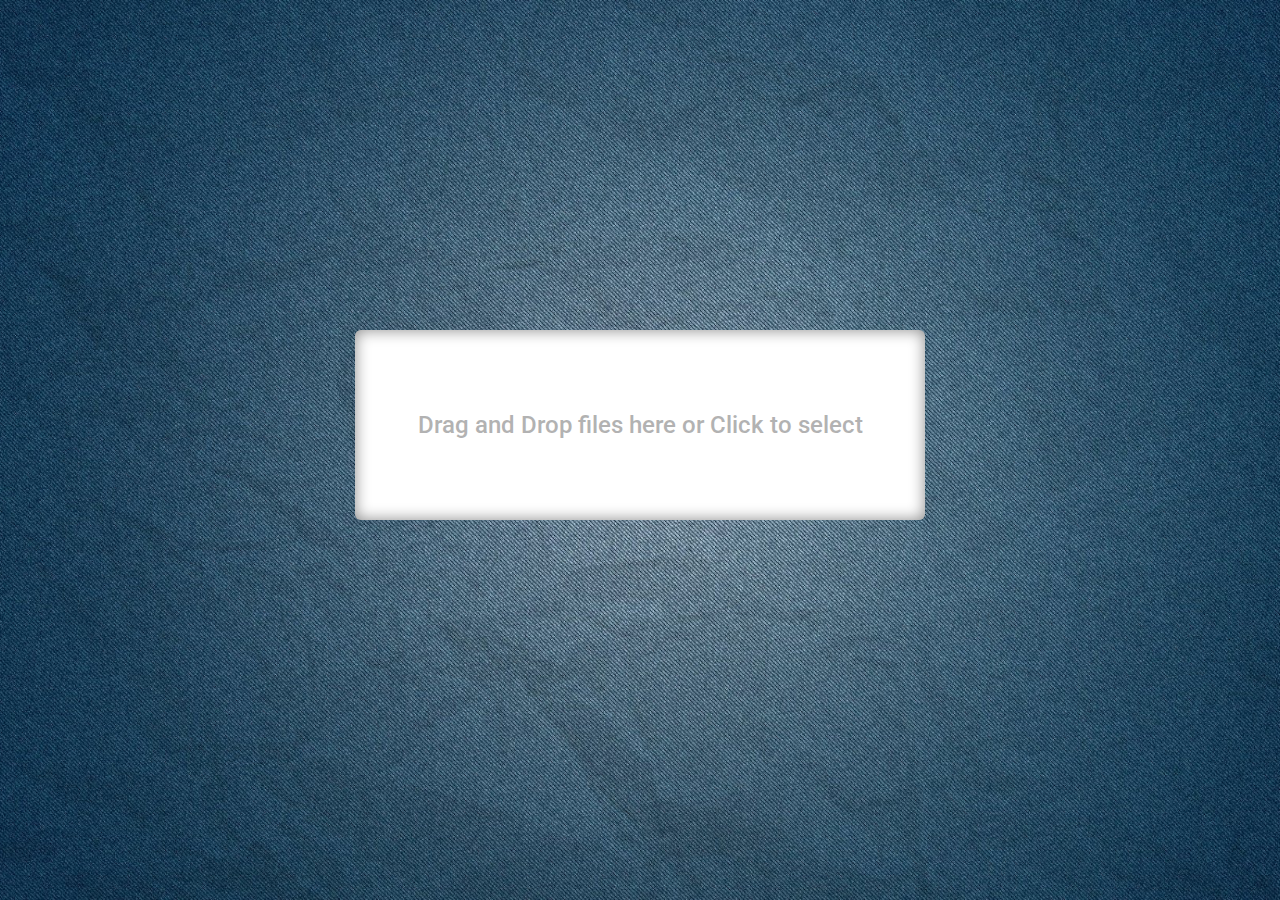
<file: index.html>
<!doctype html><html lang="en"><head><meta charset="UTF-8"><meta name="viewport" content="width=device-width,initial-scale=1"><meta http-equiv="X-UA-Compatible" content="ie=edge"><link rel="preconnect" href="https://fonts.googleapis.com"><link rel="preconnect" href="https://fonts.gstatic.com" crossorigin><link href="https://fonts.googleapis.com/css2?family=Roboto:wght@400;500&display=swap" rel="stylesheet"><title>Modern Image Gallery</title><link href="main.css" rel="stylesheet"></head><body><div class="container"><div class="app" id="app"><form class="form" id="form"><label>Загрузить файл <input type="file" id="input-file" name="file" accept="image/*"></label></form><div class="drag-zone"><span class="error">Файл не является изображением</span></div><div class="view" id="view"></div></div></div><script src="main.js"></script></body></html>
</file>
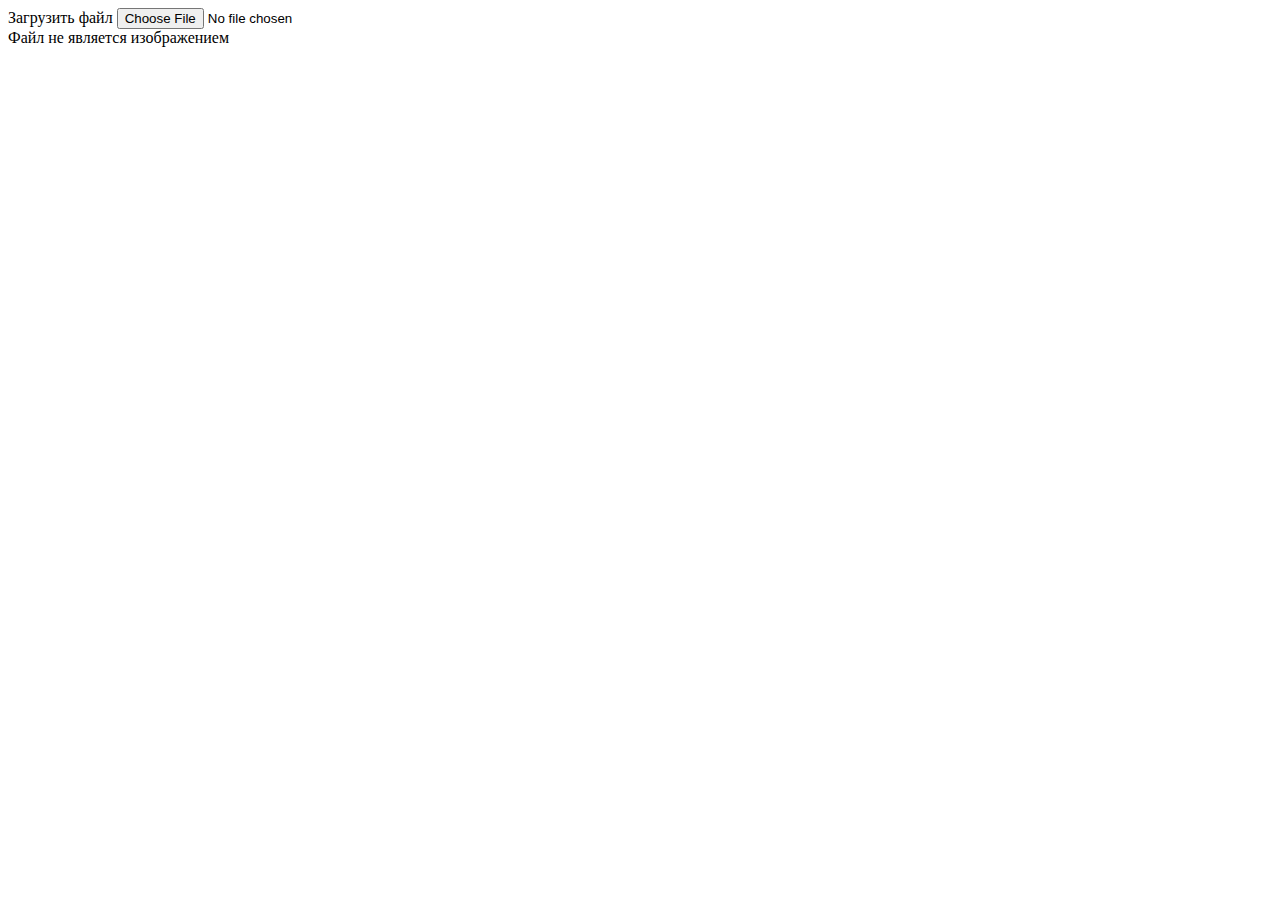
<file: src/index.html>
<!DOCTYPE html>
<html lang="en">
<head>
  <meta charset="UTF-8">
  <meta name="viewport" content="width=device-width, initial-scale=1.0">
  <meta http-equiv="X-UA-Compatible" content="ie=edge">
  <link rel="preconnect" href="https://fonts.googleapis.com">
  <link rel="preconnect" href="https://fonts.gstatic.com" crossorigin>
  <link href="https://fonts.googleapis.com/css2?family=Roboto:wght@400;500&display=swap" rel="stylesheet">
  <title>Modern Image Gallery</title>
</head>
<body>
  <div class="container">
    <div class="app" id="app">
      <form class="form" id="form">
        <label>
          Загрузить файл
          <input type="file" id="input-file" name="file" accept="image/*">
        </label>
      </form>
      <div class="drag-zone">
        <span class="error">Файл не является изображением</span>
      </div>
      
      
      <div class="view" id=view>
        <!-- <img class="prev-img"> -->
        <!-- <div class="view__item">
          <div class="view__item-images">
            <img src="./img/bg2.jpg" alt="">
          </div>
          <p class="view__item-info">Lorem</p>
          <button class="view__item-remove"></button>
        </div> -->
      </div>
    </div>
  </div>
</body>
</html>
</file>
<file: main.css>
*{padding:0;margin:0;box-sizing:border-box}body{font-family:Roboto,sans-serif;font-weight:400;color:#5c5c5c;background-color:#424242;background-image:url(images/ba1cdb506a39872940a4.jpg);background-repeat:no-repeat;background-size:cover;background-position:50%}.container{height:100vh}.app,.container{display:flex;justify-content:center;align-items:center}.app{flex-direction:column;width:100%;height:100%;padding:18px}#form{position:absolute;top:-9999px}.view{display:flex;justify-content:center;align-items:center;flex-wrap:wrap;margin-top:50px}.view__item{width:180px;padding:10px 8px 12px;position:relative;background-color:#fff;border-radius:8px;margin:10px;box-shadow:4px 4px 8px 3px rgba(34,60,80,.2)}.view__item-images{max-width:180px;border-radius:8px;overflow:hidden;box-shadow:1px 3px 4px 2px rgba(46,78,102,.8)}.view__item-images img{display:block;width:100%;max-height:180px;object-fit:cover}.view__item-info{font-size:14px;font-weight:400;text-align:center;margin-top:8px}.view__item-remove{position:absolute;top:-12px;right:-12px;width:26px;height:26px;border:none;border-radius:50%;cursor:pointer;background-image:url(images/189b0d09e4d9de3eaef4.svg);transition:all .2s ease}.view__item-remove:hover{transform:rotate(90deg);transition:all .2s ease}.drag-zone{position:relative;max-width:570px;width:100%;max-height:190px;height:100%;background-color:#fff;border-radius:6px;-webkit-box-shadow:0 0 15px 0 rgba(1,1,1,.47000000000000003) inset;-moz-box-shadow:0 0 15px 0 rgba(1,1,1,.47000000000000003) inset;box-shadow:inset 0 0 15px 0 rgba(1,1,1,.47000000000000003)}.drag-zone:before{position:absolute;content:"Drag and Drop files here 	or Click to select";font-size:24px;font-weight:500;color:#424242;top:0;left:0;width:100%;height:100%;display:flex;align-items:center;justify-content:center;opacity:.4;background-color:transparent}.error{display:none;position:absolute;top:75%;left:50%;transform:translate(-50%,-50%);font-size:14px;font-weight:400;text-transform:uppercase;opacity:.8;color:red}.active{display:block}
</file>
